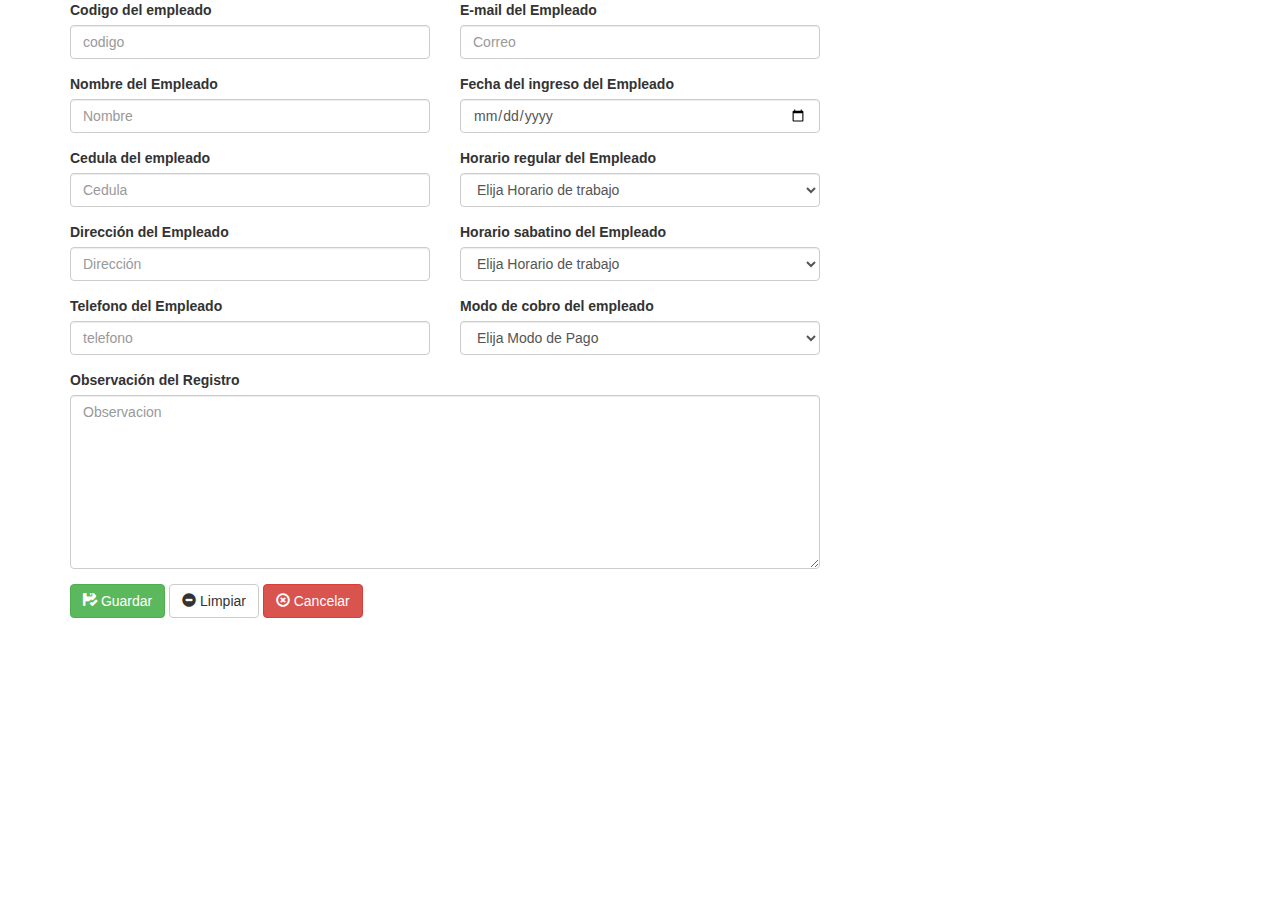
<file: form/form-empleado.html>
<!DOCTYPE html>
<html lang="en">
<head>
  <meta charset="UTF-8">
  <meta name="viewport" content="width=device-width, initial-scale=1.0">
  <meta http-equiv="X-UA-Compatible" content="ie=edge">
  <link rel="stylesheet" href="https://maxcdn.bootstrapcdn.com/bootstrap/3.3.7/css/bootstrap.min.css">
  <title>Document</title>
</head>
<body>
<div class="container">
  <form action="" method="post" name="form">
    <div class="row">
      <div class="col-md-4">
        <div class="form-group">
          <label for="exampleInputEmail1">Codigo del empleado</label>
          <input type="text" class="form-control" name="" id="" placeholder="codigo">
        </div>
        <div class="form-group">
          <label for="exampleInputPassword1">Nombre del Empleado</label>
          <input type="text" class="form-control" name="" id="" placeholder="Nombre">
        </div>
        <div class="form-group">
          <label for="exampleInputPassword1">Cedula del empleado</label>
          <input type="text" class="form-control" name="" id="" placeholder="Cedula">
        </div>
        <div class="form-group">
          <label for="exampleInputPassword1">Dirección del Empleado</label>
          <input type="text" class="form-control" name="" id="" placeholder="Dirección">
        </div>
        <div class="form-group">
          <label for="exampleInputPassword1">Telefono del Empleado</label>
          <input type="text" class="form-control" name="" id="" placeholder="telefono">
        </div>
      </div>
      <div class="col-md-4">
        <div class="form-group">
          <label for="exampleInputPassword1">E-mail del Empleado</label>
          <input type="text" class="form-control" name="" id="" placeholder="Correo">
        </div>
        <div class="form-group">
          <label for="exampleInputPassword1">Fecha del ingreso del Empleado</label>
          <input type="date" class="form-control" name="" id="" placeholder="Fecha de Ingreso">
        </div>
        <div class="form-group">
          <label for="exampleInputPassword1">Horario regular del Empleado</label>
          <select class="form-control" name="horregular">
             <option value="">Elija Horario de trabajo</option>
             <option value="">8:00 AM A 12:00 PM & 2:00 PM A 6:00 PM</option>
             <option value="">8:00 AM A 12:00 PM & 3:00 PM A 7:00 PM</option>

          </select>
        </div>
        <div class="form-group">
          <label for="exampleInputPassword1">Horario sabatino del Empleado</label>
          <select class="form-control" name="horsabatino">
             <option value="">Elija Horario de trabajo</option>
             <option value="">8:00 AM a 12:00 pm</option>
             <option value="">1:00 PM A 5:00 PM</option>
          </select>
        </div>
        <div class="form-group">
          <label for="exampleInputPassword1">Modo de cobro del empleado</label>
          <select class="form-control" name="modecobro">
             <option value="">Elija Modo de Pago</option>
             <option value="">Deposito</option>
             <option value="">Cheque</option>
          </select>
        </div>
      </div>
    </div>
    <div class="row">
       <div class="col-md-8">
         <div class="form-group">
           <label for="exampleInputPassword1">Observación del Registro</label>
           <textarea name="name" class="form-control" rows="8" cols="80" placeholder="Observacion"></textarea>
         </div>
         </form>
         <button type="" name="button" class="btn btn-success"><span class="glyphicon glyphicon-floppy-saved"> </span> Guardar</button>
         <button type="" name="button" class="btn btn-default"><span class="glyphicon glyphicon-minus-sign"> </span> Limpiar</button>
         <button type="" name="button" class="btn btn-danger"><span class="glyphicon glyphicon-remove-circle"></span> Cancelar</button>
       </div>

    </div>

</div>
</body>
</html>
</file>
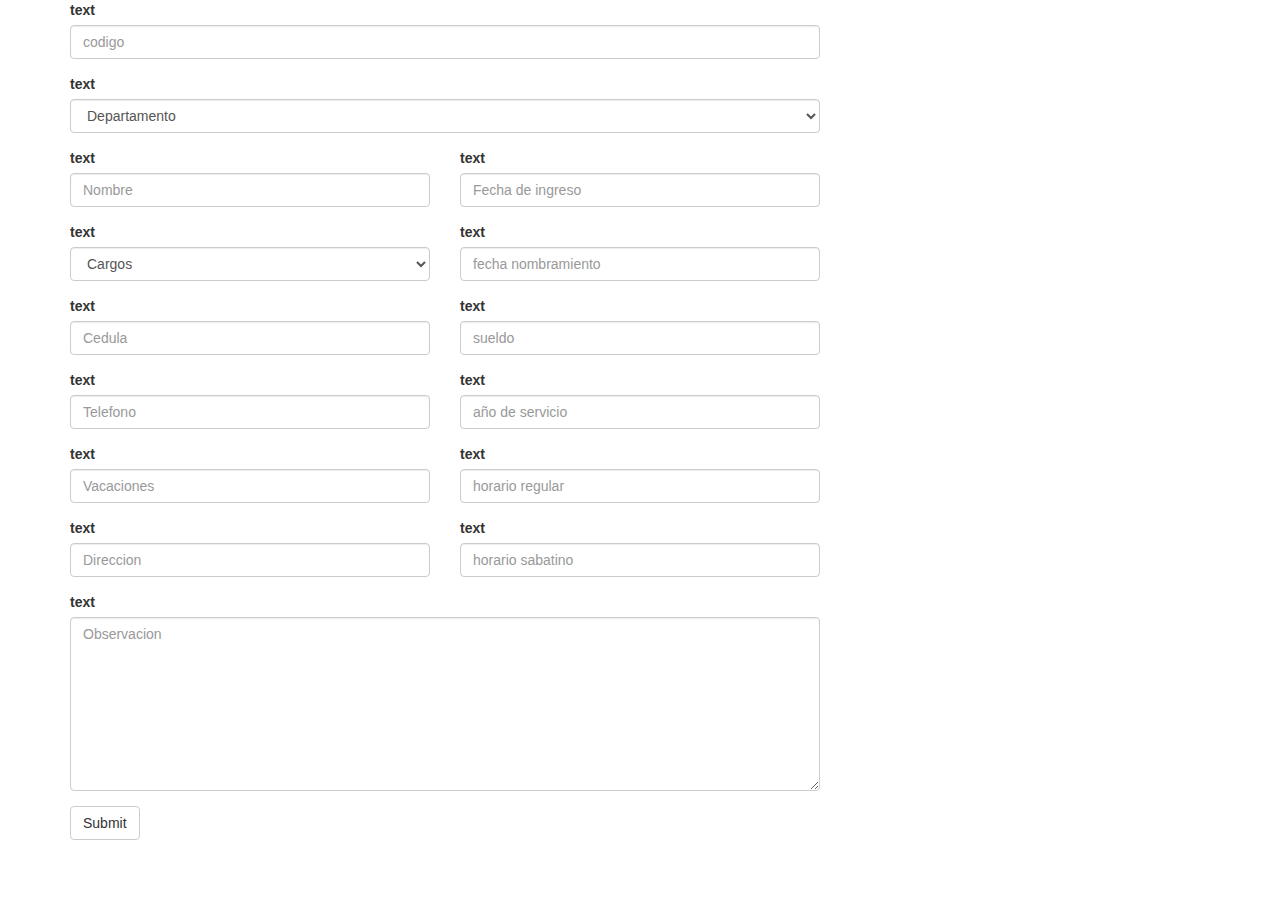
<file: form/form-ingreso.html>
<!DOCTYPE html>
<html lang="en">
<head>
  <meta charset="UTF-8">
  <meta name="viewport" content="width=device-width, initial-scale=1.0">
  <meta http-equiv="X-UA-Compatible" content="ie=edge">
  <title>Document</title>
  <link rel="stylesheet" href="https://maxcdn.bootstrapcdn.com/bootstrap/3.3.7/css/bootstrap.min.css">
</head>
<body>
<div class="container">
   <div class="row">
     <div class="col-md-8">
       <div class="form-group">
         <label for="exampleInputEmail1">text</label>
         <input type="email" class="form-control" id="exampleInputEmail1" placeholder="codigo">
       </div>
       <div class="form-group">
         <label for="exampleInputPassword1">text</label>
         <select name="" class="form-control" id="">
             <option value="">Departamento</option>
         </select>
       </div>
     </div>
  </div>
  <!-- fila final -->
   <div class="row">
    <div class="col-md-4">
      <div class="form-group">
        <label for="exampleInputPassword1">text</label>
        <input type="text" class="form-control" id="exampleInputPassword1" placeholder="Nombre">
      </div>
      <div class="form-group">
        <label for="exampleInputPassword1">text</label>
        <select name="" class="form-control" id="">
            <option value="">Cargos</option>
        </select>
      </div>
      <div class="form-group">
        <label for="exampleInputPassword1">text</label>
        <input type="text" class="form-control" id="exampleInputPassword1" placeholder="Cedula">
      </div>
      <div class="form-group">
        <label for="exampleInputPassword1">text</label>
        <input type="text" class="form-control" id="exampleInputPassword1" placeholder="Telefono">
      </div>
      <div class="form-group">
        <label for="exampleInputPassword1">text</label>
        <input type="text" class="form-control" id="exampleInputPassword1" placeholder="Vacaciones">
      </div>
      <div class="form-group">
        <label for="exampleInputPassword1">text</label>
        <input type="text" class="form-control" id="exampleInputPassword1" placeholder="Direccion">
      </div>
    </div>
    <div class="col-md-4">
      <div class="form-group">
        <label for="exampleInputPassword1">text</label>
        <input type="text" class="form-control" id="exampleInputPassword1" placeholder="Fecha de ingreso">
      </div>
      <div class="form-group">
        <label for="exampleInputPassword1">text</label>
        <input type="text" class="form-control" id="exampleInputPassword1" placeholder="fecha nombramiento">
      </div>
      <div class="form-group">
        <label for="exampleInputPassword1">text</label>
        <input type="text" class="form-control" id="exampleInputPassword1" placeholder="sueldo">
      </div>
      <div class="form-group">
        <label for="exampleInputPassword1">text</label>
        <input type="text" class="form-control" id="exampleInputPassword1" placeholder="año de servicio">
      </div>
      <div class="form-group">
        <label for="exampleInputPassword1">text</label>
        <input type="text" class="form-control" id="exampleInputPassword1" placeholder="horario regular">
      </div>
      <div class="form-group">
        <label for="exampleInputPassword1">text</label>
        <input type="text" class="form-control" id="exampleInputPassword1" placeholder="horario sabatino">
      </div>
    </div>
  </div>
  <!-- final fila 4 -->
     <div class="row">
        <div class="col-md-8">
          <div class="form-group">
            <label for="exampleInputPassword1">text</label>
            <textarea name="name" class="form-control" rows="8" cols="80" placeholder="Observacion"></textarea>
          </div>

          <button type="submit" class="btn btn-default">Submit</button>

        </div>
     </div>
</div>
</body>
</html>
</file>
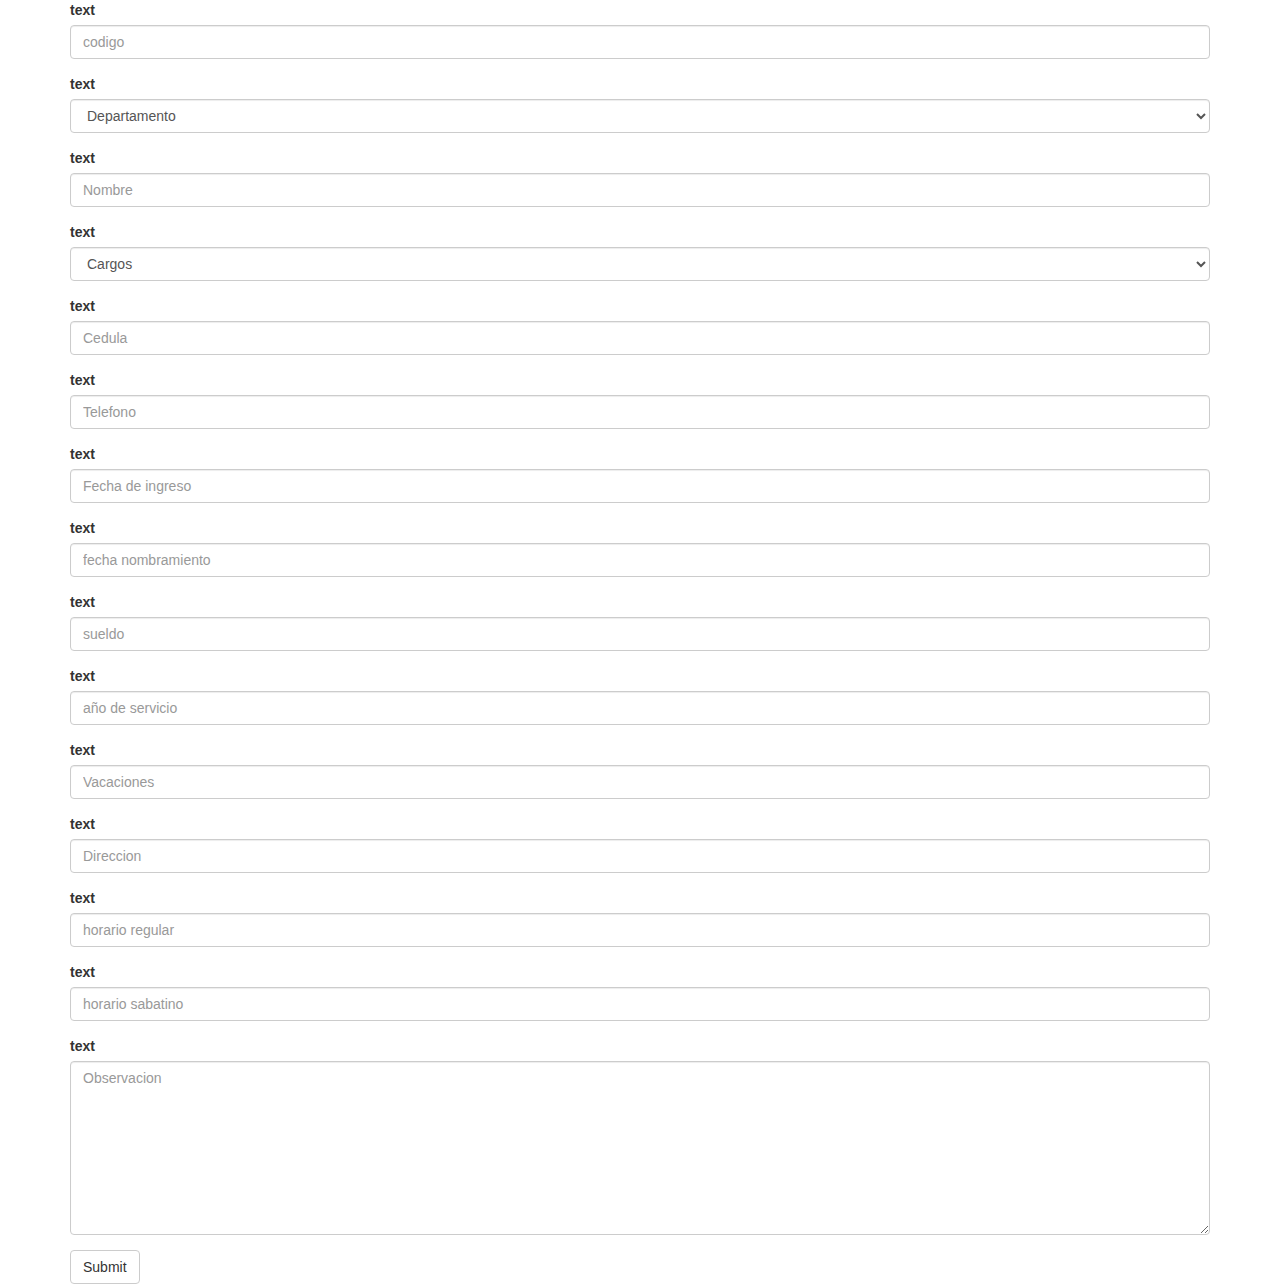
<file: form/form.html>
<!DOCTYPE html>
<html lang="en">
<head>
  <meta charset="UTF-8">
  <meta name="viewport" content="width=device-width, initial-scale=1.0">
  <meta http-equiv="X-UA-Compatible" content="ie=edge">
  <title>Document</title>
  <link rel="stylesheet" href="https://maxcdn.bootstrapcdn.com/bootstrap/3.3.7/css/bootstrap.min.css">
</head>
<body>
  <div class="container">
  <form>
    <div class="form-group">
      <label for="exampleInputEmail1">text</label>
      <input type="email" class="form-control" id="exampleInputEmail1" placeholder="codigo">
    </div>
    <div class="form-group">
      <label for="exampleInputPassword1">text</label>
      <select name="" class="form-control" id="">
          <option value="">Departamento</option>
      </select>
    </div>
    <div class="form-group">
      <label for="exampleInputPassword1">text</label>
      <input type="text" class="form-control" id="exampleInputPassword1" placeholder="Nombre">
    </div>
    <div class="form-group">
      <label for="exampleInputPassword1">text</label>
      <select name="" class="form-control" id="">
          <option value="">Cargos</option>
      </select>
    </div>
    <div class="form-group">
      <label for="exampleInputPassword1">text</label>
      <input type="text" class="form-control" id="exampleInputPassword1" placeholder="Cedula">
    </div>
    <div class="form-group">
      <label for="exampleInputPassword1">text</label>
      <input type="text" class="form-control" id="exampleInputPassword1" placeholder="Telefono">
    </div>
    <div class="form-group">
      <label for="exampleInputPassword1">text</label>
      <input type="text" class="form-control" id="exampleInputPassword1" placeholder="Fecha de ingreso">
    </div>
    <div class="form-group">
      <label for="exampleInputPassword1">text</label>
      <input type="text" class="form-control" id="exampleInputPassword1" placeholder="fecha nombramiento">
    </div>
    <div class="form-group">
      <label for="exampleInputPassword1">text</label>
      <input type="text" class="form-control" id="exampleInputPassword1" placeholder="sueldo">
    </div>
    <div class="form-group">
      <label for="exampleInputPassword1">text</label>
      <input type="text" class="form-control" id="exampleInputPassword1" placeholder="año de servicio">
    </div>
    <div class="form-group">
      <label for="exampleInputPassword1">text</label>
      <input type="text" class="form-control" id="exampleInputPassword1" placeholder="Vacaciones">
    </div>
    <div class="form-group">
      <label for="exampleInputPassword1">text</label>
      <input type="text" class="form-control" id="exampleInputPassword1" placeholder="Direccion">
    </div>
    <div class="form-group">
      <label for="exampleInputPassword1">text</label>
      <input type="text" class="form-control" id="exampleInputPassword1" placeholder="horario regular">
    </div>
    <div class="form-group">
      <label for="exampleInputPassword1">text</label>
      <input type="text" class="form-control" id="exampleInputPassword1" placeholder="horario sabatino">
    </div>
    <div class="form-group">
      <label for="exampleInputPassword1">text</label>
      <textarea name="name" class="form-control" rows="8" cols="80" placeholder="Observacion"></textarea>
    </div>

    <button type="submit" class="btn btn-default">Submit</button>
  </form>
</div>
</body>
</html>
</file>
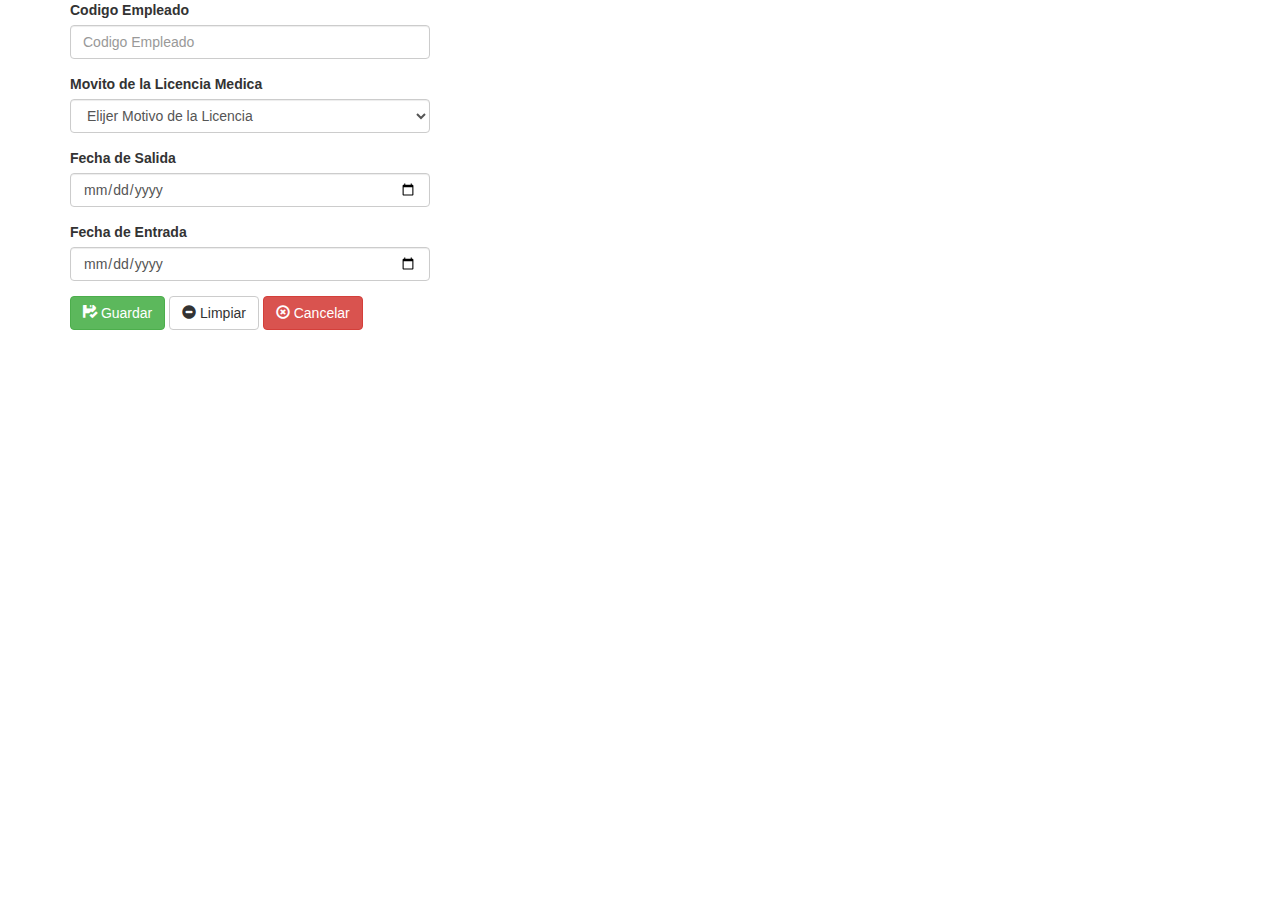
<file: form/lic-med.html>
<!DOCTYPE html>
<html lang="en">
<head>
  <meta charset="UTF-8">
  <meta name="viewport" content="width=device-width, initial-scale=1.0">
  <meta http-equiv="X-UA-Compatible" content="ie=edge">
  <title>Document</title>
  <link rel="stylesheet" href="https://maxcdn.bootstrapcdn.com/bootstrap/3.3.7/css/bootstrap.min.css">
</head>
<body>
  <div class="container">
    <div class="row">
       <div class="col-md-4">
         <form action="">
           <div class="form-group">
             <label for="exampleInputEmail1">Codigo Empleado</label>
             <input type="text" class="form-control" id="exampleInputEmail1" placeholder="Codigo Empleado">
           </div>
           <div class="form-group">
             <label for="exampleInputEmail1">Movito de la Licencia Medica</label>
             <select class="form-control" name="horsabatino">
                <option value="">Elijer Motivo de la Licencia</option>
                <option value="">Visita al medico</option>
                <option value="">Indoles personales</option>
                <option value="">Asunto familiares</option>
             </select>
           </div>
           <div class="form-group">
             <label for="exampleInputEmail1">Fecha de Salida</label>
             <input type="date" class="form-control" id="exampleInputEmail1" placeholder="Fecha de Entrada">
           </div>
           <div class="form-group">
             <label for="exampleInputEmail1">Fecha de Entrada</label>
             <input type="date" class="form-control" id="exampleInputEmail1" placeholder="Fecha de Entrada">
           </div>
           <button type="" name="button" class="btn btn-success"><span class="glyphicon glyphicon-floppy-saved"> </span> Guardar</button>
           <button type="" name="button" class="btn btn-default"><span class="glyphicon glyphicon-minus-sign"> </span> Limpiar</button>
           <button type="" name="button" class="btn btn-danger"><span class="glyphicon glyphicon-remove-circle"></span> Cancelar</button>
         </form>
       </div>
    </div>

  </div>
</body>
</html>
</file>
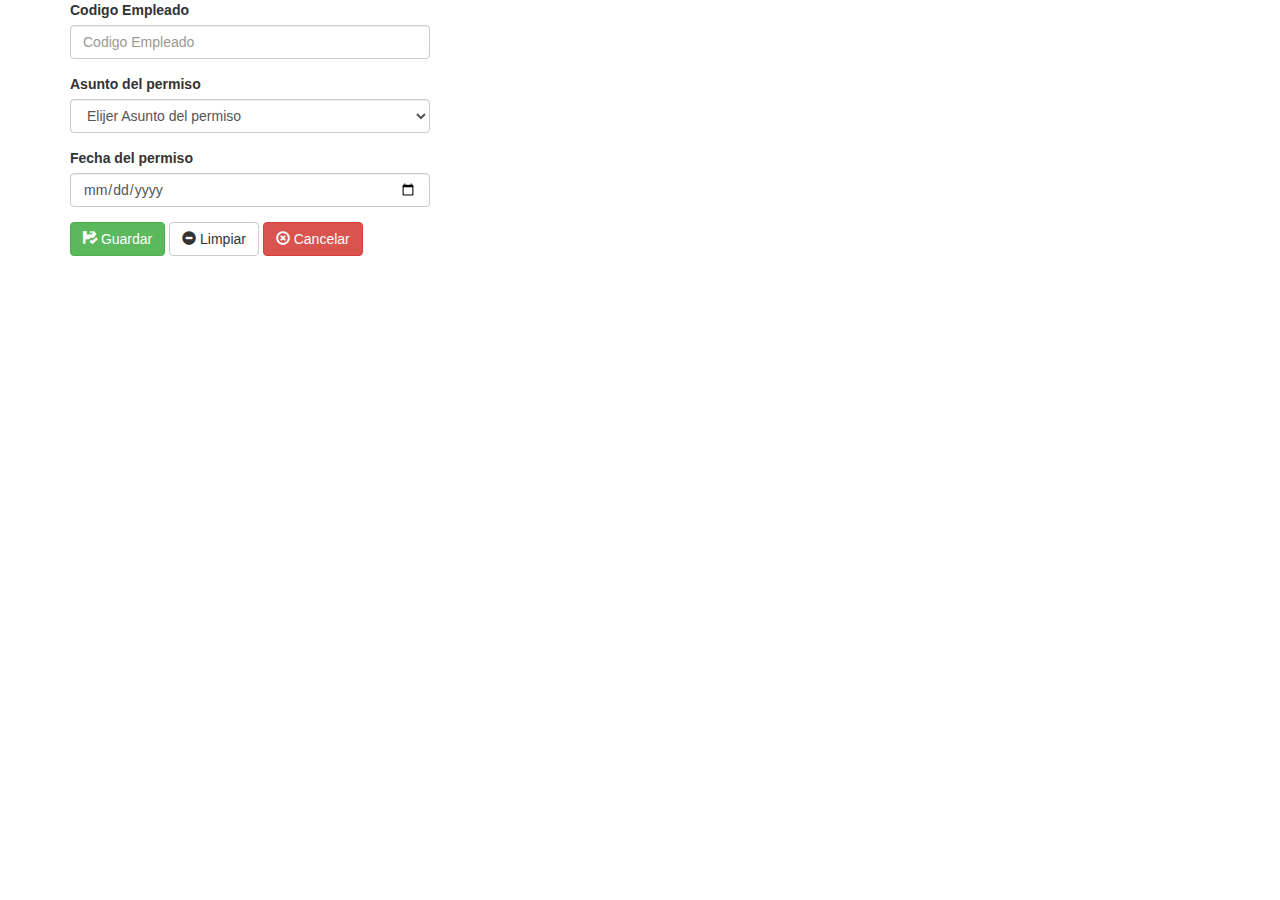
<file: form/permiso.html>
<!DOCTYPE html>
<html lang="en">
<head>
  <meta charset="UTF-8">
  <meta name="viewport" content="width=device-width, initial-scale=1.0">
  <meta http-equiv="X-UA-Compatible" content="ie=edge">
  <title>persimo</title>
  <link rel="stylesheet" href="https://maxcdn.bootstrapcdn.com/bootstrap/3.3.7/css/bootstrap.min.css">
</head>
<body>
  <div class="container">
   <div class="row">
     <div class="col-md-4">
       <form action="">
         <div class="form-group">
           <label for="exampleInputEmail1">Codigo Empleado</label>
           <input type="text" class="form-control" id="exampleInputEmail1" placeholder="Codigo Empleado">
         </div>
         <div class="form-group">
           <label for="exampleInputEmail1">Asunto del permiso</label>
           <select class="form-control" name="horsabatino">
              <option value="">Elijer Asunto del permiso</option>
              <option value="">Visita al medico</option>
              <option value="">Indoles personales</option>
              <option value="">Asunto familiares</option>
           </select>
         </div>
         <div class="form-group">
           <label for="exampleInputEmail1">Fecha del permiso</label>
           <input type="date" class="form-control" id="exampleInputEmail1" placeholder="Fecha de cambio">
         </div>
       </form>
       <button type="" name="button" class="btn btn-success"><span class="glyphicon glyphicon-floppy-saved"></span> Guardar</button>
       <button type="" name="button" class="btn btn-default"><span class="glyphicon glyphicon-minus-sign"></span> Limpiar</button>
       <button type="" name="button" class="btn btn-danger"><span class="glyphicon glyphicon-remove-circle"></span> Cancelar</button>
     </div>

   </div>

  </div>
</body>
</html>
</file>
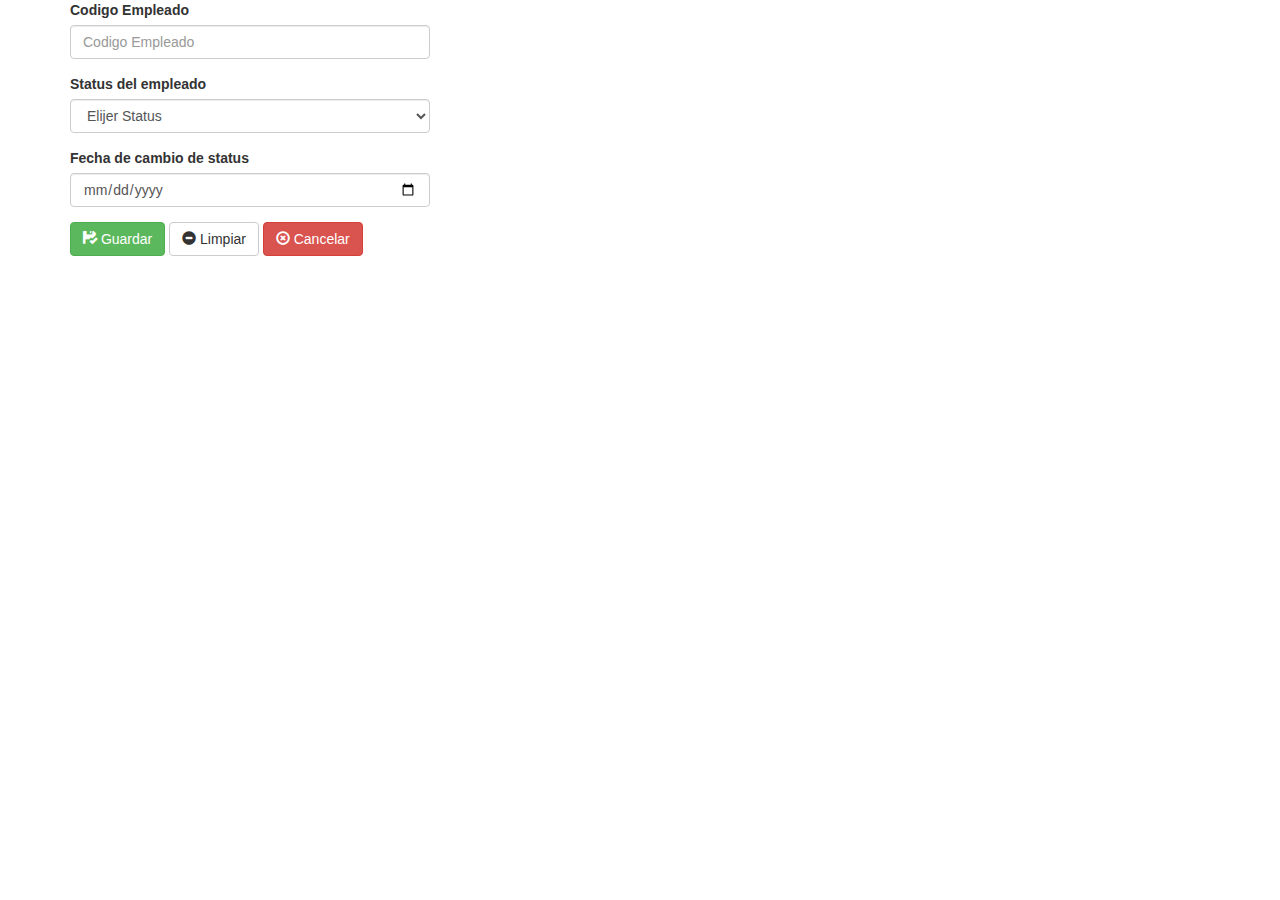
<file: form/status-emp.html>
<!DOCTYPE html>
<html lang="en">
<head>
  <meta charset="UTF-8">
  <meta name="viewport" content="width=device-width, initial-scale=1.0">
  <meta http-equiv="X-UA-Compatible" content="ie=edge">
  <title>Document</title>
    <link rel="stylesheet" href="https://maxcdn.bootstrapcdn.com/bootstrap/3.3.7/css/bootstrap.min.css">
</head>
<body>
  <div class="container">
   <div class="row">
     <div class="col-md-4">
       <form action="">
         <div class="form-group">
           <label for="exampleInputEmail1">Codigo Empleado</label>
           <input type="text" class="form-control" id="exampleInputEmail1" placeholder="Codigo Empleado">
         </div>
         <div class="form-group">
           <label for="exampleInputEmail1">Status del empleado</label>
           <select class="form-control" name="horsabatino">
              <option value="">Elijer Status</option>
              <option value="">Activo</option>
              <option value="">Desativado</option>
           </select>
         </div>
         <div class="form-group">
           <label for="exampleInputEmail1">Fecha de cambio de status</label>
           <input type="date" class="form-control" id="exampleInputEmail1" placeholder="Fecha de cambio">
         </div>
       </form>
       <button type="" name="button" class="btn btn-success"><span class="glyphicon glyphicon-floppy-saved"></span> Guardar</button>
       <button type="" name="button" class="btn btn-default"><span class="glyphicon glyphicon-minus-sign"></span> Limpiar</button>
       <button type="" name="button" class="btn btn-danger"><span class="glyphicon glyphicon-remove-circle"></span> Cancelar</button>
     </div>

   </div>

  </div>
</body>
</html>
</file>
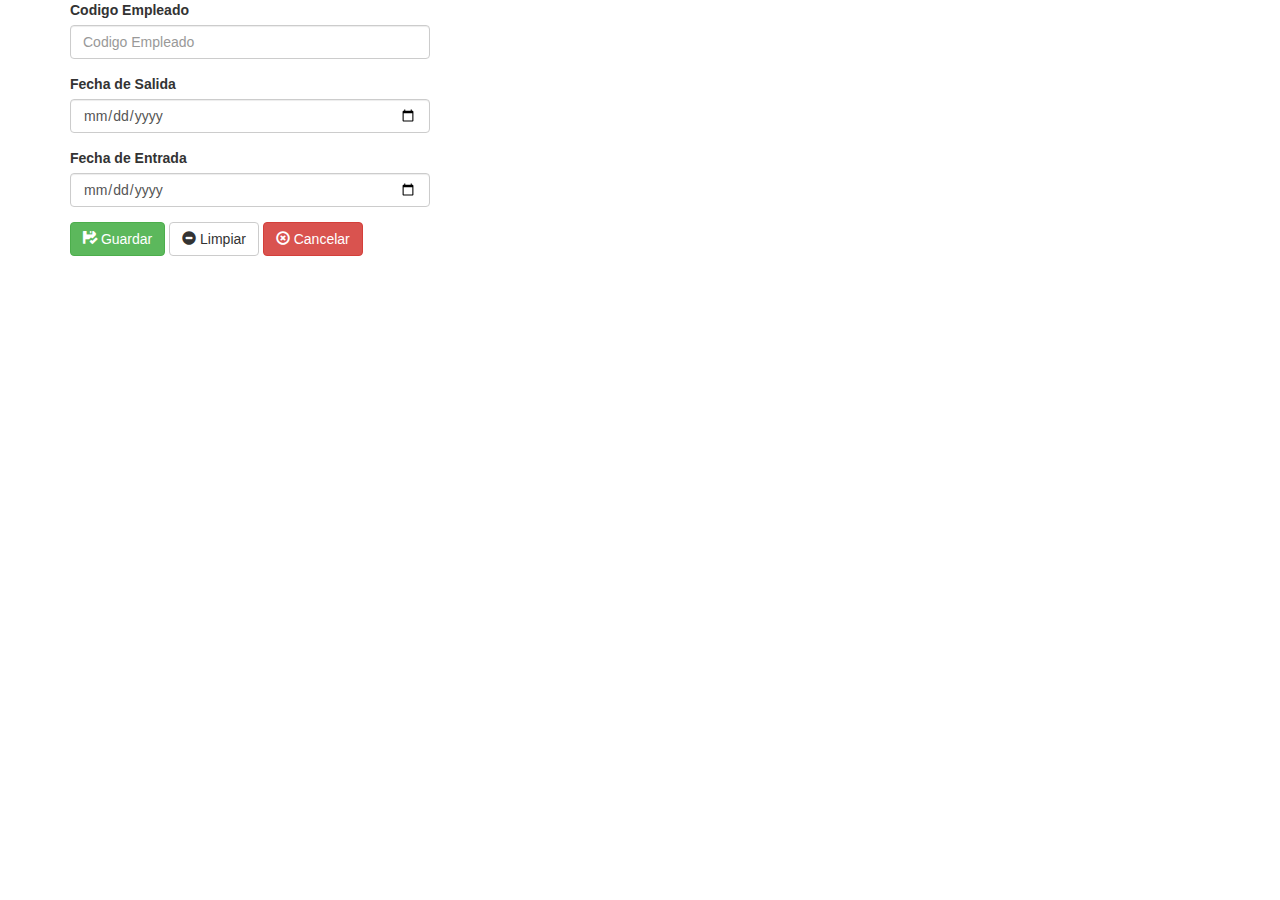
<file: form/vaca.html>
<!DOCTYPE html>
<html lang="en">
<head>
  <meta charset="UTF-8">
  <meta name="viewport" content="width=device-width, initial-scale=1.0">
  <meta http-equiv="X-UA-Compatible" content="ie=edge">
  <title>Document</title>
    <link rel="stylesheet" href="https://maxcdn.bootstrapcdn.com/bootstrap/3.3.7/css/bootstrap.min.css">
</head>
<body>
 <div class="container">
   <div class="row">
      <div class="col-md-4">
         <form action="">
           <div class="form-group">
             <label for="exampleInputEmail1">Codigo Empleado</label>
             <input type="text" class="form-control" id="exampleInputEmail1" placeholder="Codigo Empleado">
           </div>
           <div class="form-group">
             <label for="exampleInputEmail1">Fecha de Salida</label>
             <input type="date" class="form-control" id="exampleInputEmail1" placeholder="Fecha de Salida">
           </div>
           <div class="form-group">
             <label for="exampleInputEmail1">Fecha de Entrada</label>
             <input type="date" class="form-control" id="exampleInputEmail1" placeholder="Fecha de Entrada">
           </div>
           <button type="" name="button" class="btn btn-success"><span class="glyphicon glyphicon-floppy-saved"> </span> Guardar</button>
           <button type="" name="button" class="btn btn-default"><span class="glyphicon glyphicon-minus-sign"> </span> Limpiar</button>
           <button type="" name="button" class="btn btn-danger"><span class="glyphicon glyphicon-remove-circle"></span> Cancelar</button>
         </form>
      </div>

</div>
</body>
</html>
</file>
